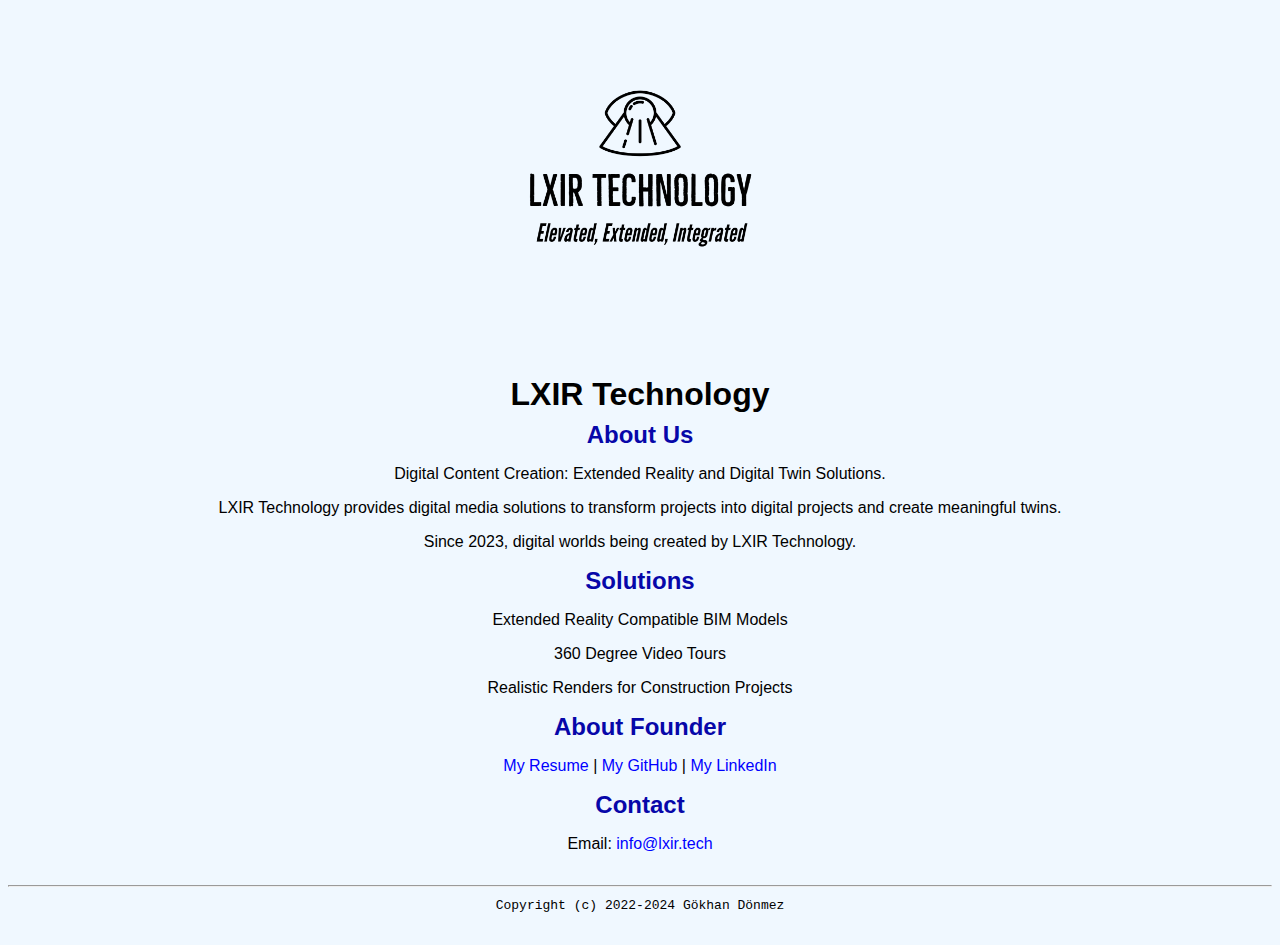
<file: index.html>
<!DOCTYPE html>
<html lang="en">
    <head>
        <meta charset="UTF-8">
        <meta http-equiv="X-UA-Compatible" content="IE=edge">
        <meta name="viewport" content="width=device-width, initial-scale=1.0, shrink-to-fit=no">
        <meta name="name" content="LXIR Technology">
        <meta name="robots" content="noindex, nofollow">
        <title>LXIR Technology</title>
        <link rel="stylesheet" href="css/master.css">
        <link rel="shortcut" href="favicon.ico" type="image/x-icon">
        <link rel="FaviconIcon" href="favicon.ico" type="image/x-icon">
    </head>
    <body>
        <img src="/LXIR TECHNOLOGY-logos_black.png" width="25%" alt="banner">
        <h1>LXIR Technology</h1>
        <h2>About Us</h2>
        <p>Digital Content Creation: Extended Reality and Digital Twin Solutions.</p>
        <P>LXIR Technology provides digital media solutions to transform projects into digital projects and create meaningful twins.</P>
        <p>Since 2023, digital worlds being created by LXIR Technology.</p>
        <h2>Solutions</h2>
        <p>Extended Reality Compatible BIM Models</p>
        <p>360 Degree Video Tours</p>
        <p>Realistic Renders for Construction Projects</p>
        <h2>About Founder</h2>
            <p><a href="docs/donmezg_231220_en.pdf">My Resume</a> | <a href="https://github.com/Horuspokus">My GitHub</a> | <a href="https://www.linkedin.com/in/donmezgokhan/">My LinkedIn</a></p>
        <h2>Contact</h2>
        <p>Email: <a href="mailto:info@lxir.tech">info@lxir.tech</a></p>
    </body>
    <footer>
        <hr>
        <code>Copyright (c) 2022-2024 Gökhan Dönmez</code>
    </footer>
</html>
</file>
<file: css/master.css>
a {
    color: blue;
    text-decoration: none;
}
a:hover {
    color: red;
    text-decoration: none;
}
body {
    background-color: aliceblue;
    color: black;
    font-family: Arial, Helvetica, sans-serif;
    text-align: center;
}

footer {
    margin-top: 2rem;
    margin-bottom: 2rem;

}

h1 {
    margin-bottom: 0.5rem;
    margin-top: 3rem;

}

h2 {
    margin-top: 0.5rem;
    margin-bottom: 0.5rem;
    color: #0707a9;
}
</file>
